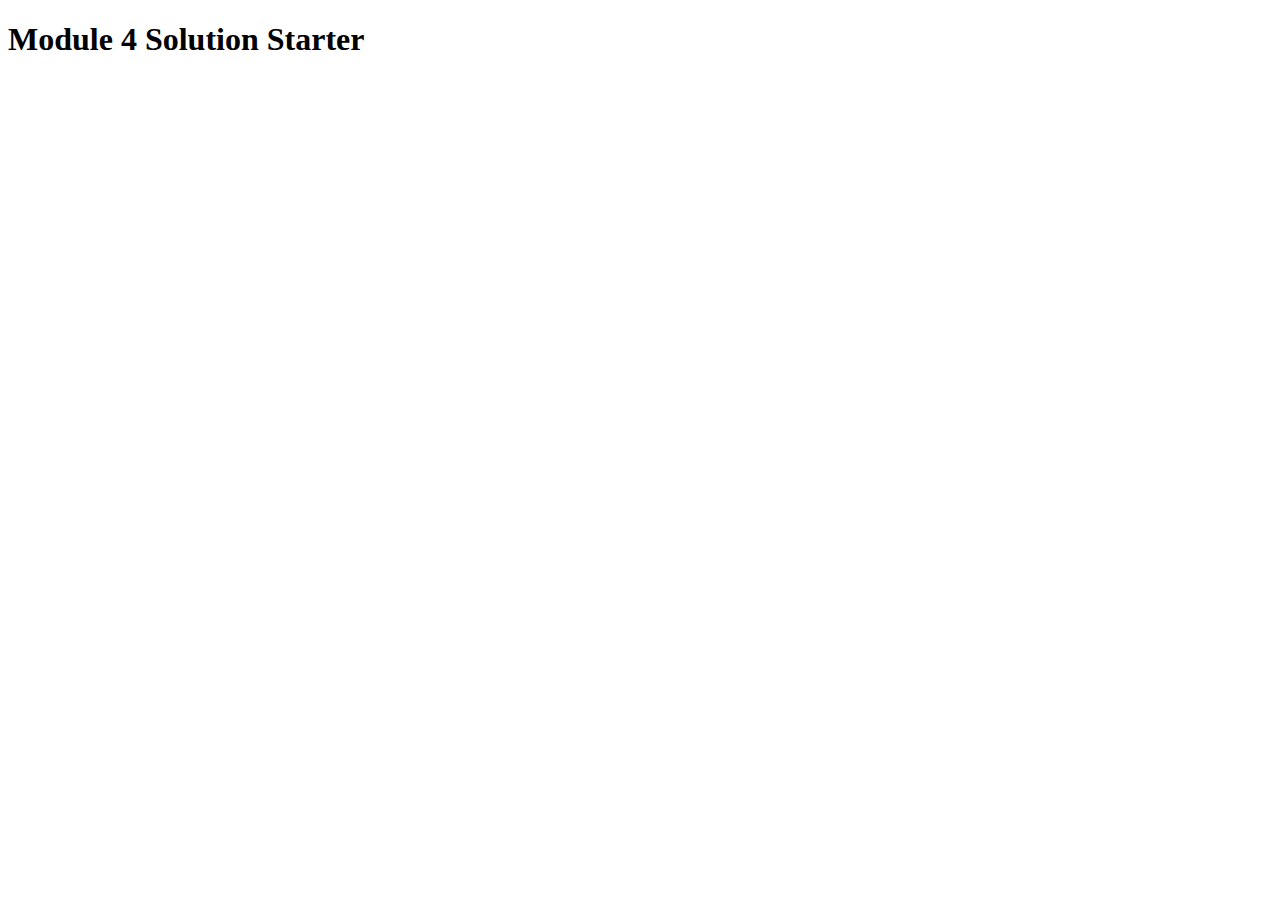
<file: Assignment4/index.html>
<!DOCTYPE html>
<html>
<head>
  <meta charset="utf-8">
  <title>Module 4 Solution Starter</title>
  <script src="SpeakHello.js"></script>
  <script src="SpeakGoodBye.js"></script>
  <script src="script.js"></script>
</head>
<body>
  <h1>Module 4 Solution Starter</h1>
</body>
</html>
</file>
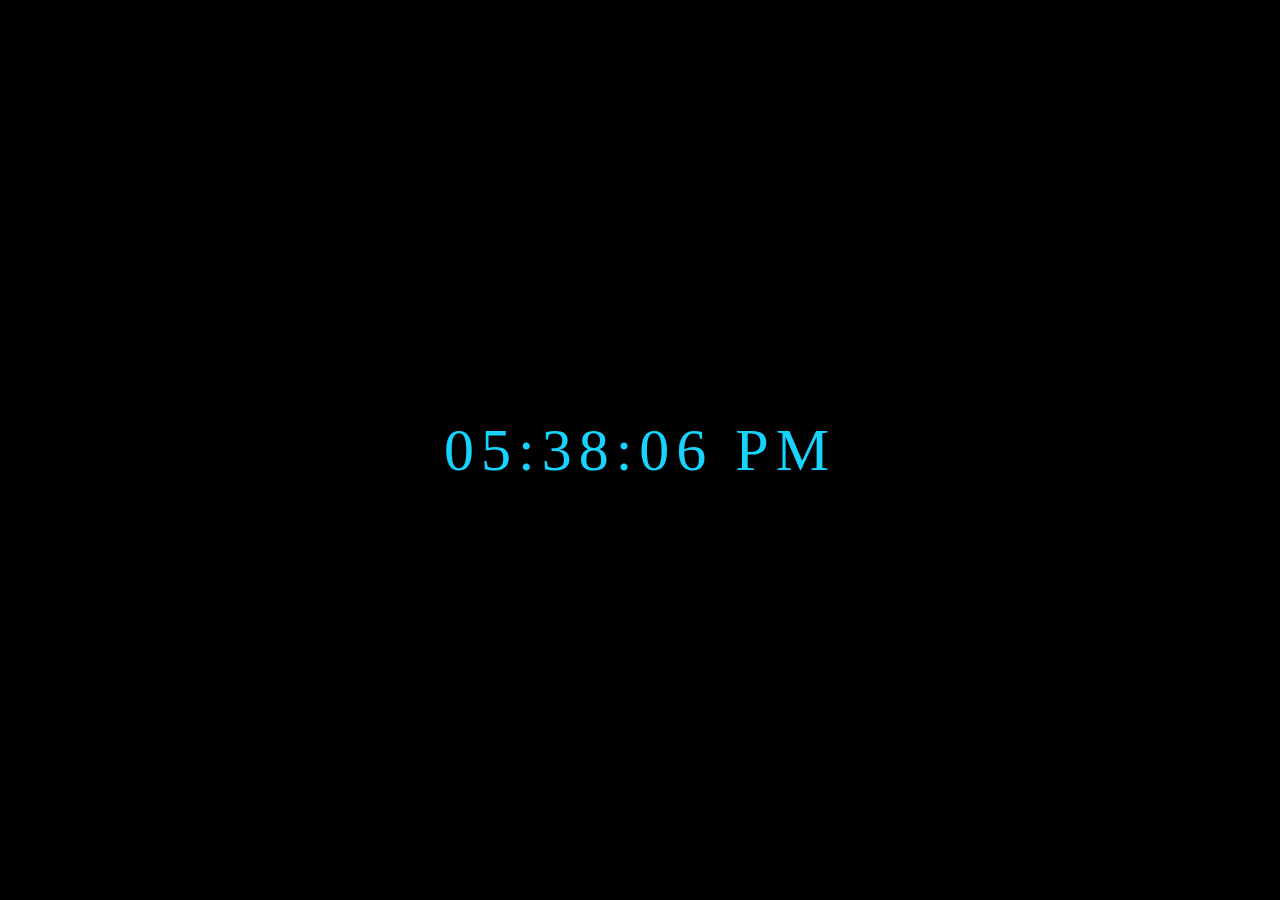
<file: Time/index.html>
<!DOCTYPE html>
<html lang="eng">
<head>
	<meta charset="UTF-8">

	<title>Clock</title>
	<link rel="stylesheet" href="css/style.css">
</head>
<body>
<div id="MyClockDisplay" class="clock" onload="showTime()"></div>
<script src="js/script.js"></script>
</body>
</html>
</file>
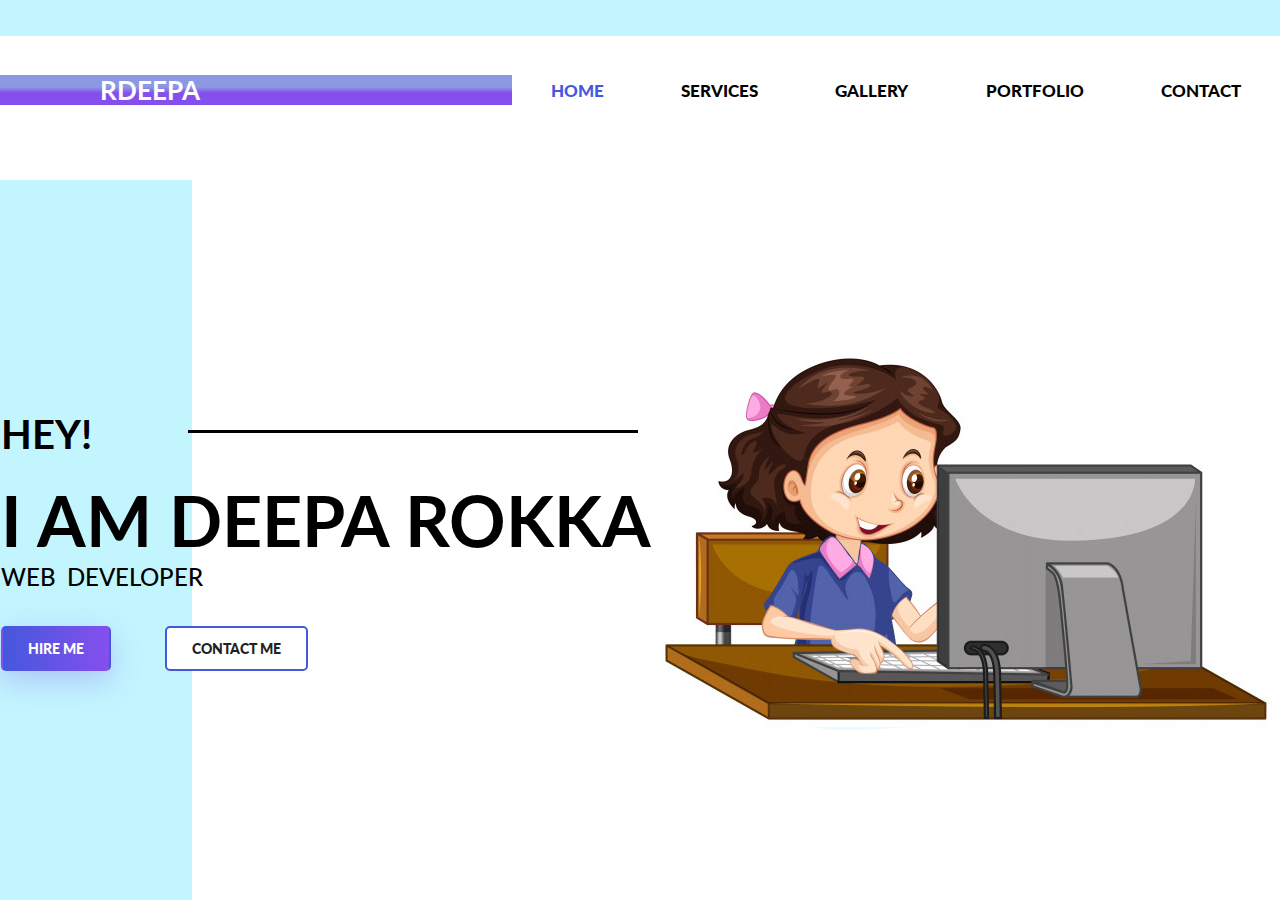
<file: Use of Advanced CSS/index.html>
<!DOCTYPE html>
<html>
<head>
	<title></title>
	<link rel="stylesheet" type="text/css" href="css/style.css">
	<link href="https://fonts.googleapis.com/css2?family=Lato:ital,wght@1,300&display=swap" rel="stylesheet">
</head>
<body>
	<header>
		<section class="navsection">
			<div class="logo">
				<h1>rdeepa</h1>
			</div>
			<nav>
				<a href="#">Home</a>
				<a href="#">Services</a>
				<a href="#">Gallery</a>
				<a href="#">Portfolio</a>
				<a href="#">Contact</a>
			</nav>
			
		</section>
		<main>
			<div class="leftside">
				<h3>Hey!</h3>
				<h1>I am Deepa Rokka</h1>
				<h2>Web Developer</h2>
				<a href="#" class="btn1">Hire me</a>
				<a href="#" class="btn2">Contact me</a>
			</div>
			<div class="rightside">
	
					<img src="images/girl.jpg">
				
			</div>
		</main>
	</header>

</body>
</html>
</file>
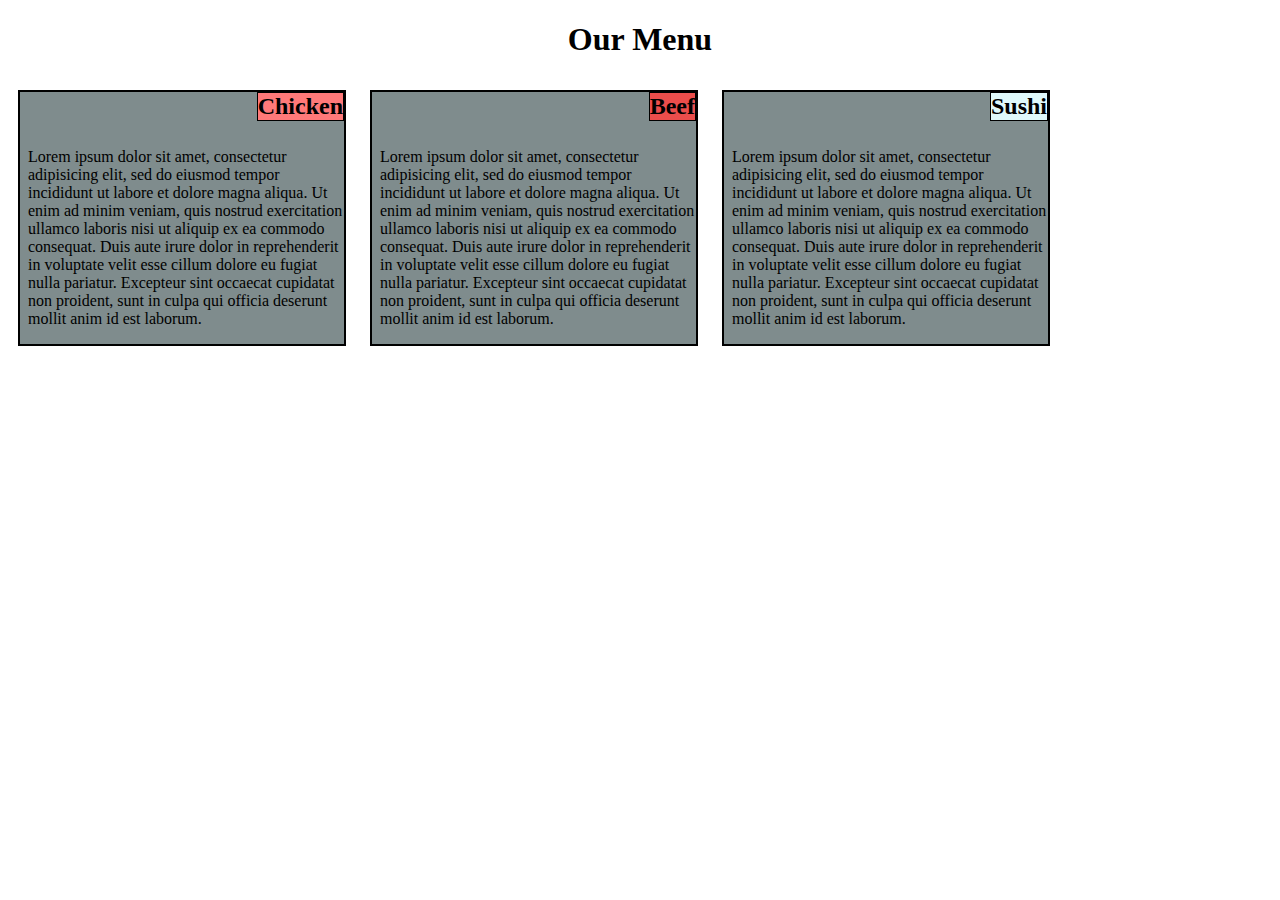
<file: mediaquery/mediaquery.html>
<!DOCTYPE html>
<html lang="en">
  <head>
    <meta charset="UTF-8">
    <title>Responsive</title>
    <link rel="stylesheet" href="module2/mediaquery.css">
  </head>
  <body>
  	<h1>Our Menu</h1>
  	
  	<div class="column">
  		<h2 class="lead">Chicken</h2>
  		<p>Lorem ipsum dolor sit amet, consectetur adipisicing elit, sed do eiusmod
  	tempor incididunt ut labore et dolore magna aliqua. Ut enim ad minim veniam,
  	quis nostrud exercitation ullamco laboris nisi ut aliquip ex ea commodo
  	consequat. Duis aute irure dolor in reprehenderit in voluptate velit esse
  	cillum dolore eu fugiat nulla pariatur. Excepteur sint occaecat cupidatat non
  	proident, sunt in culpa qui officia deserunt mollit anim id est laborum.</p></div>
  	<div class="column">
  		<h2 class="position">Beef</h2>
  		<p>Lorem ipsum dolor sit amet, consectetur adipisicing elit, sed do eiusmod
  	tempor incididunt ut labore et dolore magna aliqua. Ut enim ad minim veniam,
  	quis nostrud exercitation ullamco laboris nisi ut aliquip ex ea commodo
  	consequat. Duis aute irure dolor in reprehenderit in voluptate velit esse
  	cillum dolore eu fugiat nulla pariatur. Excepteur sint occaecat cupidatat non
  	proident, sunt in culpa qui officia deserunt mollit anim id est laborum.</p></div>

<div class="column">
	<h2 class="collide">Sushi</h2>
	<p>Lorem ipsum dolor sit amet, consectetur adipisicing elit, sed do eiusmod
  	tempor incididunt ut labore et dolore magna aliqua. Ut enim ad minim veniam,
  	quis nostrud exercitation ullamco laboris nisi ut aliquip ex ea commodo
  	consequat. Duis aute irure dolor in reprehenderit in voluptate velit esse
  	cillum dolore eu fugiat nulla pariatur. Excepteur sint occaecat cupidatat non
  	proident, sunt in culpa qui officia deserunt mollit anim id est laborum.</p></div>
</body>
</html>
</file>
<file: Time/css/style.css>
body {
    background: black;
}

.clock {
    position: absolute;
    top: 50%;
    left: 50%;
    transform: translateX(-50%) translateY(-50%);
    color: #17D4FE;
    font-size: 60px;
    font-family: Orbitron;
    letter-spacing: 7px;
   


}
</file>
<file: Use of Advanced CSS/css/style.css>
*{
	margin: 0;
	padding: 0;
	font-family: 'Lato', sans-serif;
}
header{
	width:100%;
	height:100vh;
	background-image: linear-gradient( to left,#fff 85%, #c3f5ff 20%);
}
.navsection{
	width:100%;
	height:20vh;
	display: flex;
	justify-content: space-around;
	align-items: center;
	background-image: linear-gradient( to top,#fff 80%, #c3f5ff 20%);
}
.logo{
	width:40%;
	color:#fff;
	background-image: linear-gradient(#8d98e3 40%,#854fee 60%);
	padding-left: 100px;
	box-sizing: border-box;
}
.logo h1{
	text-transform: uppercase;
	font-size: 1.6em;
	animation: moving 2s linear infinite;
	animation-direction: alternate;
}
@keyframes moving{
	from{
		padding-right: 40px;
		padding-left: 40px;
	}
}
nav{
	width:60%;
	display: flex;
	justify-content: space-around;
}
nav a{
	text-decoration: none;
	text-transform: uppercase;
	color: #000;
	font-size: 17px;
	font-weight: 900;
	position: relative;
}
nav a:first-child{
	color:#4458dc;
}
nav a:before{
	content: "";
	position: absolute;
	top:110%;
	left:0;
	width:0;
	height:2px;
	border-bottom:2px solid #4458dc;
	transition: all 0.4s linear;
}
nav a:hover:before{
	width: 100%;
}
main{
	height:80vh;
	display:flex;
	justify-content:space-around;
	align-items: center;
}

.rightside{
	
	border-radius:30% 70% 70% 30% / 30% 30% 70% 70%  ;
	background-color:#e8fbff;
}

.rightside img{
	max-width:900px;
	height:auto;
	}
	.leftside{
		color:#000;
		text-transform: uppercase;
	}
	.leftside h3{
		font-size:40px;
		margin-bottom: 20px;
		position:relative;
	}
	.leftside h3:after{
		content:"";
		width:450px;
		height:3px;
		position:absolute;
		top:43%;
		left:28.8%;
		background:#000;


	}
	.leftside h1{
		margin-top: 20px;
		font-size: 70px;
		shape-margin: 25px;
	}
	.leftside h2{
		margin-bottom: 35px;
		font-weight: 500;
		word-spacing: 5px;
	}

	.leftside .btn1, .btn2{
		text-decoration: none;
		font-weight: 900;
		font-size: 14px;
		text-align: center;
		padding:12px 25px;
		cursor: pointer;
		text-transform: uppercase;
		border-radius: 5px;
		display: inline-block;
		margin-right:50px;
	}
	.leftside .btn1{
		color:#fff;
		letter-spacing: 0;
		background-image: linear-gradient(to right,#4458dc 0%,#854fee 100%),radial-gradient(circle at top left,#4458dc,#854fee);
		border:double 2px transparent;
		box-shadow:0 10px 30px rgba(118,85,225,.3);	}

		.leftside .btn2{
		border:2px solid #4458dc;
		color:#222;
		background-color: #fff;
		box-shadow: none;
		}
		.leftside .btn1:hover{
		border:2px solid #4458dc;
		color:#222;
		background-color: #fff;
		box-shadow: none;
		background-image: none;
		}
</file>
<file: mediaquery/module2/mediaquery.css>
h1{
	text-align: center;
}
.lead {
	text-align: right;
  border: 1px solid #000000;
  float: right;
  padding: 0;
  margin: 0;
  background-color: #ff7979;
}

.collide {
	text-align:;
  border: 1px solid #000000;
  float: right;
  padding:0;
   margin: 0;
   background-color: #dff9fb;

}
p{
	padding-top: 40px;
}



.position {
	text-align: right;
  border: 1px solid #000000;
  float: right;
  padding: 0;
   margin: 0;
   background-color: #eb4d4b;
}


@media only screen and (min-width:992px){
	.column{
	width:25%;
	display: inline-block;
	border:2px solid #000000;
	margin: 10px;
	padding-left: 8px;
	background-color: #7f8c8d;
}
}
@media only screen and (min-width:768px)and (max-width:991px){
.column{
	width:33.33%;
	display: inline-block;
	border:2px solid #000000;
	margin: 10px;
	padding-left: 10px;
	background-color: #7f8c8d;
}
}
@media only screen and (max-width:767px ){
.column{
	width: 55%;
	display: inline-block;
	border:2px solid #000000;
	margin: 10px;
	padding-left: 10px;
	background-color: #7f8c8d;
}
}
</file>
